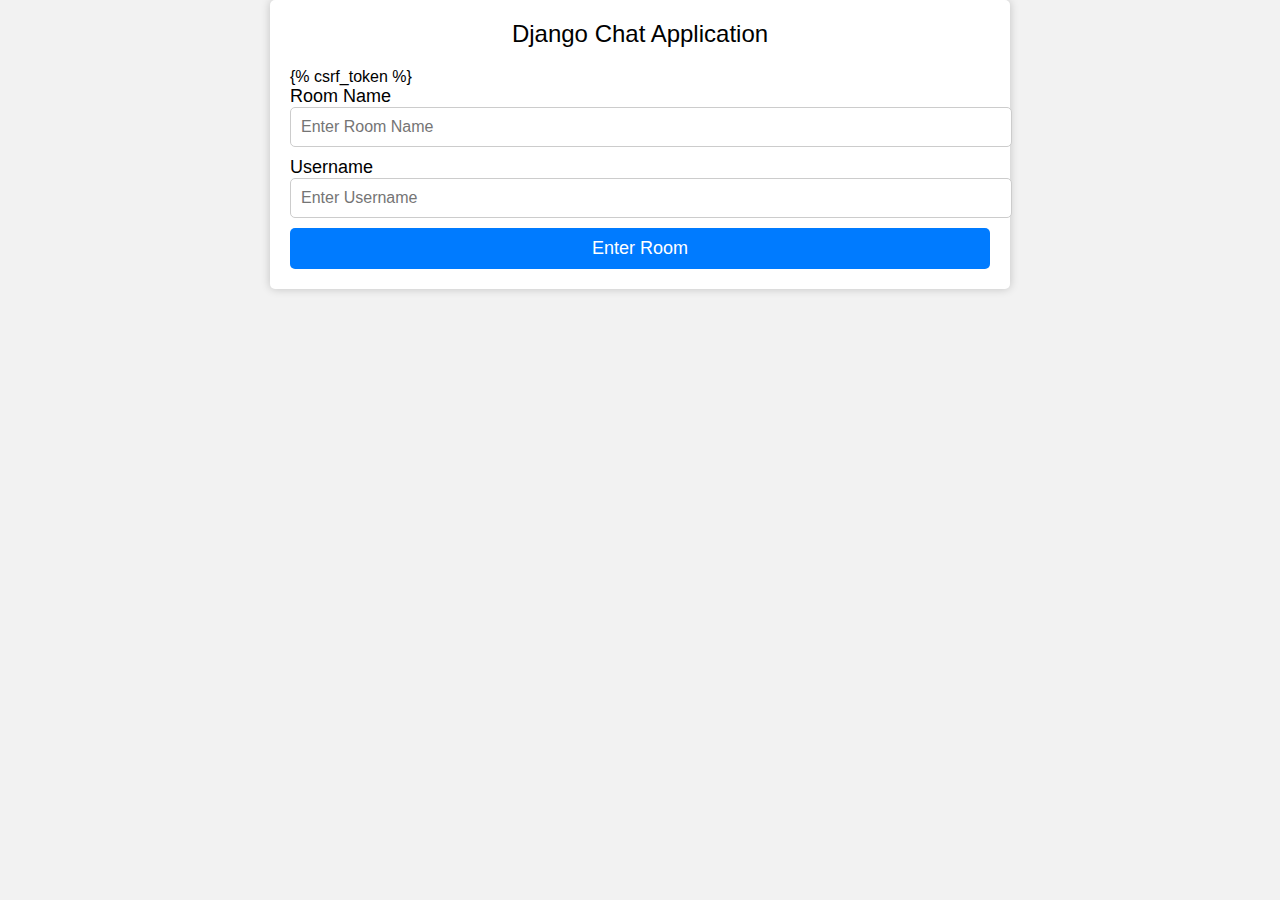
<file: Projects/djangoChat/templates/index.html>
<!DOCTYPE html>
<html lang="en">
<head>
    <meta charset="UTF-8">
    <meta name="viewport" content="width=device-width, initial-scale=1.0">
    <title>Django Chat Application</title>
    <style>
        body {
            font-family: Arial, sans-serif;
            background-color: #f2f2f2;
            margin: 0;
            padding: 0;
        }

        .chat-container {
            max-width: 700px;
            margin: 0 auto;
            padding: 20px;
            background-color: #fff;
            border-radius: 5px;
            box-shadow: 0 0 10px rgba(0, 0, 0, 0.2);
        }

        .title-bar {
            text-align: center;
            font-size: 24px;
            margin-bottom: 20px;
        }

        .input-container {
            margin-bottom: 10px;
        }

        .input-label {
            font-size: 18px;
        }

        .input-field {
            width: 100%;
            padding: 10px;
            border: 1px solid #ccc;
            border-radius: 5px;
            font-size: 16px;
        }

        .enter-button {
            display: block;
            width: 100%;
            padding: 10px;
            background-color: #007bff;
            color: #fff;
            border: none;
            border-radius: 5px;
            font-size: 18px;
            cursor: pointer;
        }

        .enter-button:hover {
            background-color: #0056b3;
        }
    </style>
</head>
<body>
    <div class="chat-container">
        <div class="title-bar">Django Chat Application</div>
        <form action="checkView" method="post">
            {% csrf_token %}
            <div class="input-container">
                <label class="input-label" for="room_name">Room Name</label>
                <input type="text" id="room_name" name="room_name" class="input-field" placeholder="Enter Room Name">
            </div>
            <div class="input-container">
                <label class="input-label" for="username">Username</label>
                <input type="text" id="username" name="username" class="input-field" placeholder="Enter Username">
            </div>
            <button class="enter-button">Enter Room</button>
        </form>
    </div>
</body>
</html>
</file>
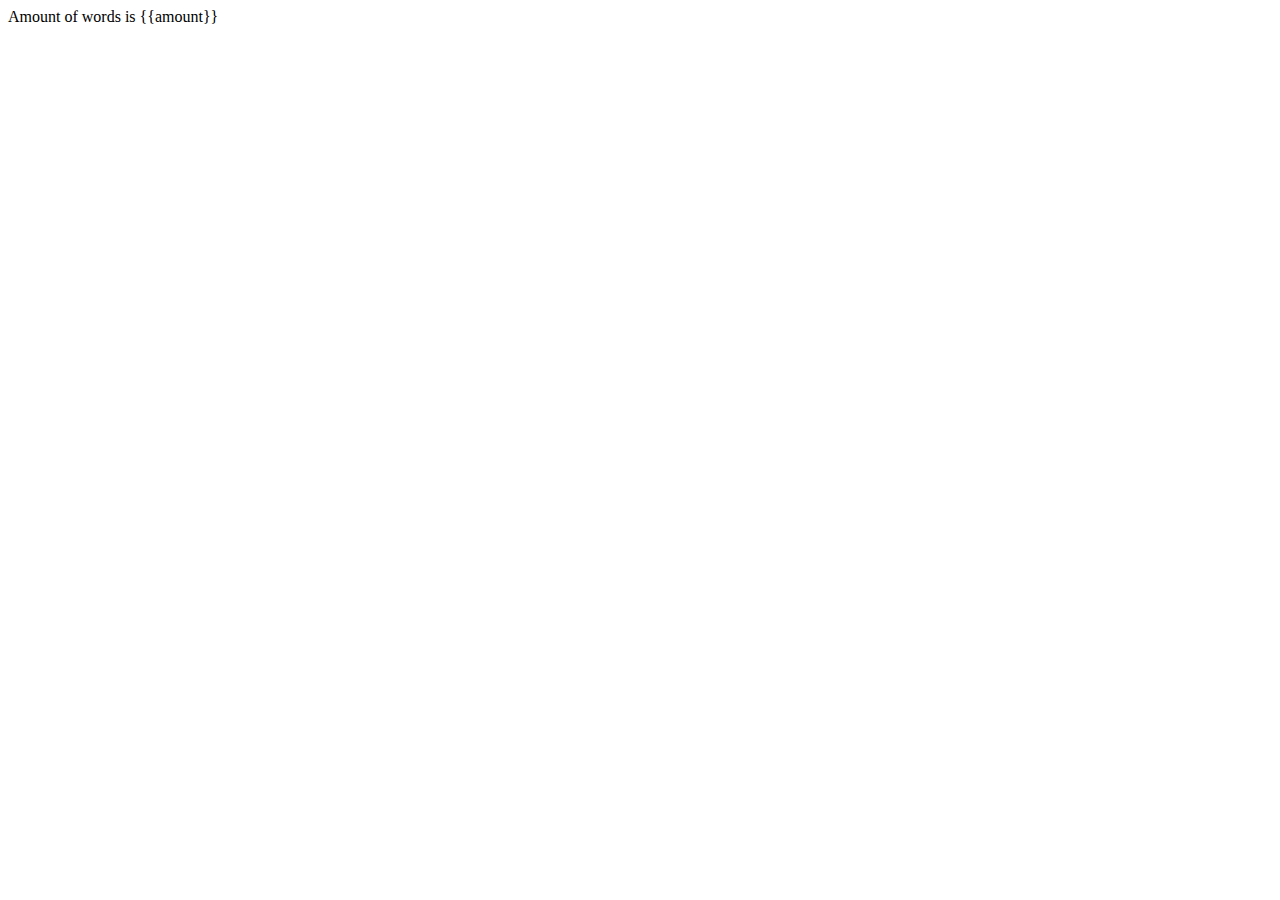
<file: myproject/templates/counter.html>
<!DOCTYPE html>
<html lang="en">
<head>
    <meta charset="UTF-8">
    <meta name="viewport" content="width=device-width, initial-scale=1.0">
    <title>Counter App</title>
</head>
<body>
    Amount of words is {{amount}}
</body>
</html>
</file>
